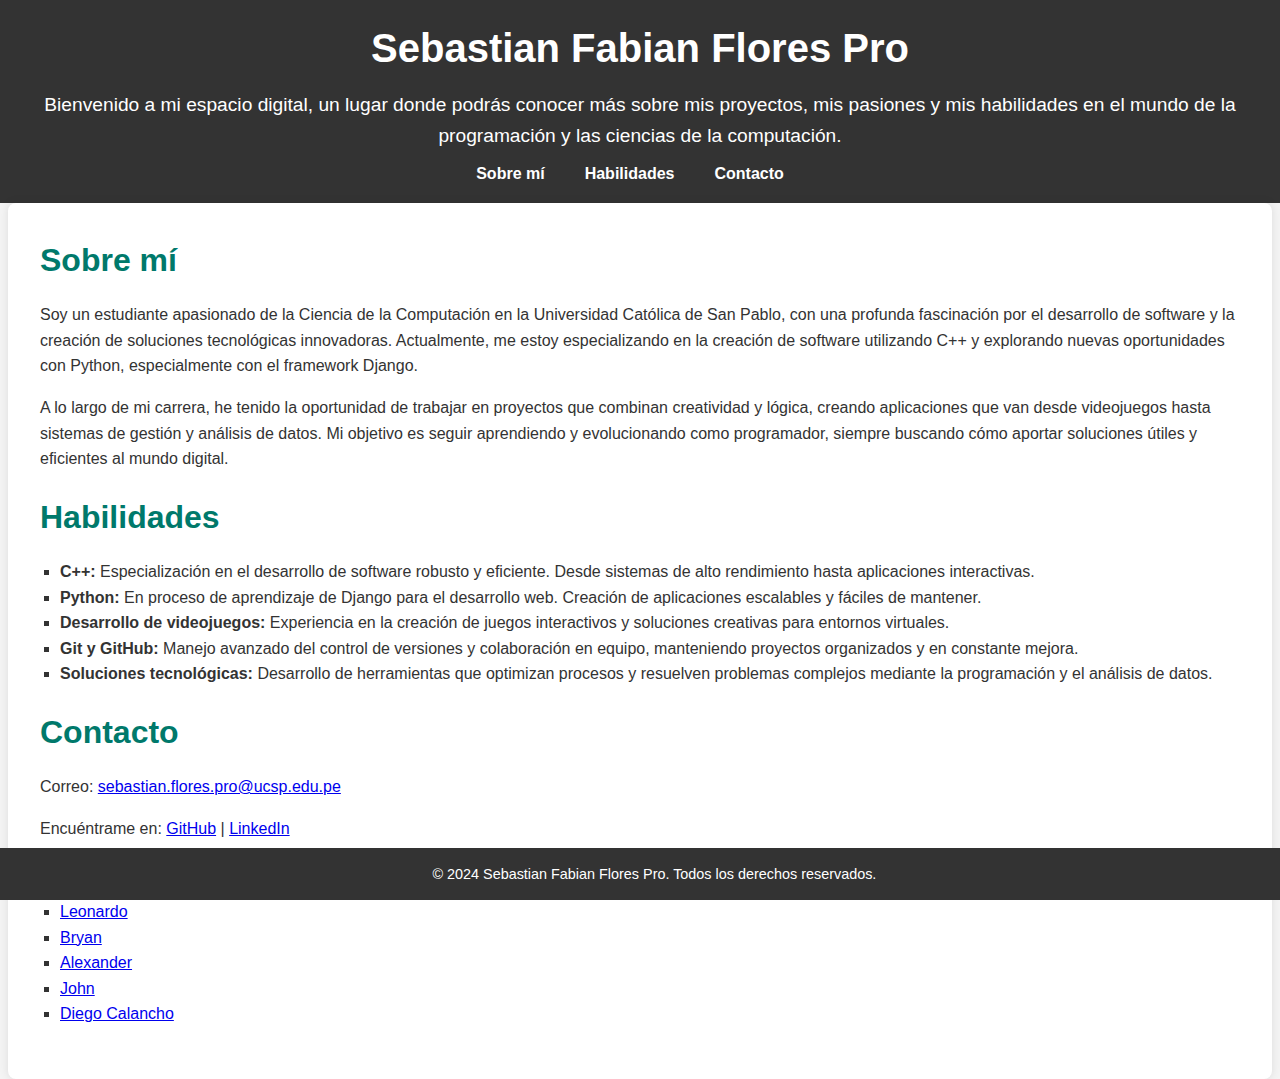
<file: index.html>
<!DOCTYPE html>
<html lang="es">
<head>
    <meta charset="UTF-8">
    <meta name="viewport" content="width=device-width, initial-scale=1.0">
    <meta name="description" content="Página web oficial y portafolio de Sebastian Fabian Flores Pro. Estudiante de Ciencias de la Computación especializado en C#, desarrollo de videojuegos y soluciones tecnológicas.">
    <meta name="keywords" content="Página web, portafolio ciencias de la computación, C#, videojuegos, desarrollo de software, programación avanzada, Django, C++">
    <meta name="author" content="Sebastian Fabian Flores Pro">
    <meta property="og:title" content="Sebastian Fabian Flores Pro - Página web">
    <meta property="og:description" content="Explora mi portafolio y página web personal para conocer mis proyectos y habilidades en ciencias de la computación.">
    <meta property="og:url" content="https://github.com/SebastianFloresPro/sebastianflorespro.github.io.git">
    <meta name="google-site-verification" content="vtmBR5ZVSwGOQoc2OSnJFuq5gu5A9vk2PTR0C0BiVWA" />
    <meta name="google-site-verification" content="PYM8S-gTZR3HDFTxw6HPd94KBX3-w_BUHleXqcy5RDg" />
    <title>Sebastian Fabian Flores Pro - Página web</title>
    <link rel="stylesheet" href="styles.css">
    <script type="application/ld+json">
        {
            "@context": "https://schema.org",
            "@type": "Person",
            "name": "Sebastian Fabian Flores Pro",
            "url": "https://github.com/SebastianFloresPro/sebastianflorespro.github.io.git",
            "sameAs": [
                "https://github.com/SebastianFloresPro",
                "https://pe.linkedin.com/in/sebastian-flores-pro-6a813b326"
            ],
            "description": "Página web oficial y portafolio de Sebastian Fabian Flores Pro, estudiante de Ciencias de la Computación especializado en desarrollo de videojuegos con C# y soluciones tecnológicas."
        }
    </script>
    <style>
        body {
            font-family: Arial, sans-serif;
            line-height: 1.6;
            margin: 0;
            padding: 0;
            background-color: #f4f4f4;
            color: #333;
        }
        header {
            background: #333;
            color: #fff;
            text-align: center;
            padding: 1em 0;
        }
        header h1 {
            margin: 0;
            font-size: 2.5em;
        }
        nav ul {
            list-style: none;
            padding: 0;
            margin: 0;
        }
        nav ul li {
            display: inline;
            margin-right: 20px;
        }
        nav ul li a {
            color: #fff;
            text-decoration: none;
        }
        main {
            padding: 2em;
            max-width: 1200px;
            margin: auto;
            background-color: white;
            border-radius: 8px;
            box-shadow: 0 0 10px rgba(0, 0, 0, 0.1);
        }
        h2 {
            color: #333;
            font-size: 2em;
            margin-top: 0;
        }
        ul {
            padding-left: 20px;
        }
        footer {
            text-align: center;
            padding: 1em;
            background: #333;
            color: #fff;
            position: fixed;
            bottom: 0;
            width: 100%;
        }
        footer p {
            margin: 0;
        }
    </style>
</head>
<body>
    <header>
        <h1>Sebastian Fabian Flores Pro</h1>
        <p>Bienvenido a mi espacio digital, un lugar donde podrás conocer más sobre mis proyectos, mis pasiones y mis habilidades en el mundo de la programación y las ciencias de la computación.</p>
        <nav>
            <ul>
                <li><a href="#sobre-mi">Sobre mí</a></li>
                <li><a href="#habilidades">Habilidades</a></li>
                <li><a href="#contacto">Contacto</a></li>
            </ul>
        </nav>
    </header>

    <main>
        <section id="sobre-mi">
            <h2>Sobre mí</h2>
            <p>Soy un estudiante apasionado de la Ciencia de la Computación en la Universidad Católica de San Pablo, con una profunda fascinación por el desarrollo de software y la creación de soluciones tecnológicas innovadoras. Actualmente, me estoy especializando en la creación de software utilizando C++ y explorando nuevas oportunidades con Python, especialmente con el framework Django.</p>
            <p>A lo largo de mi carrera, he tenido la oportunidad de trabajar en proyectos que combinan creatividad y lógica, creando aplicaciones que van desde videojuegos hasta sistemas de gestión y análisis de datos. Mi objetivo es seguir aprendiendo y evolucionando como programador, siempre buscando cómo aportar soluciones útiles y eficientes al mundo digital.</p>
        </section>

        <section id="habilidades">
            <h2>Habilidades</h2>
            <ul>
                <li><strong>C++:</strong> Especialización en el desarrollo de software robusto y eficiente. Desde sistemas de alto rendimiento hasta aplicaciones interactivas.</li>
                <li><strong>Python:</strong> En proceso de aprendizaje de Django para el desarrollo web. Creación de aplicaciones escalables y fáciles de mantener.</li>
                <li><strong>Desarrollo de videojuegos:</strong> Experiencia en la creación de juegos interactivos y soluciones creativas para entornos virtuales.</li>
                <li><strong>Git y GitHub:</strong> Manejo avanzado del control de versiones y colaboración en equipo, manteniendo proyectos organizados y en constante mejora.</li>
                <li><strong>Soluciones tecnológicas:</strong> Desarrollo de herramientas que optimizan procesos y resuelven problemas complejos mediante la programación y el análisis de datos.</li>
            </ul>
        </section>

        <section id="contacto">
            <h2>Contacto</h2>
            <p>Correo: <a href="mailto:sebastian.flores.pro@ucsp.edu.pe">sebastian.flores.pro@ucsp.edu.pe</a></p>
            <p>Encuéntrame en: <a href="https://github.com/SebastianFloresPro/sebastianflorespro.github.io.git" target="_blank" rel="noopener noreferrer">GitHub</a> | <a href="https://pe.linkedin.com/in/sebastian-flores-pro-6a813b326" target="_blank" rel="noopener noreferrer">LinkedIn</a></p>
            <p>Visita los sitios web de mis compañeros:</p>
            <ul>
                <li><a href="https://leonardoloayza.github.io/" target="_blank" rel="noopener noreferrer">Leonardo</a></li>
                <li><a href="https://lolofer321.github.io/Bryan-Leopoldo-Huanatico-Mamani.github.io/" target="_blank" rel="noopener noreferrer">Bryan</a></li>
                <li><a href="https://a13xanderplatz.neocities.org/" target="_blank" rel="noopener noreferrer">Alexander</a></li>
                <li><a href="https://jhzair.github.io/Epic_Blog/" target="_blank" rel="noopener noreferrer">John</a></li>
                <li><a href="https://diegocalancho.github.io/" target="_blank" rel="noopener noreferrer">Diego Calancho</a></li>
            </ul>
        </section>
    </main>

    <footer>
        <p>&copy; 2024 Sebastian Fabian Flores Pro. Todos los derechos reservados.</p>
    </footer>
</body>
</html>
</file>
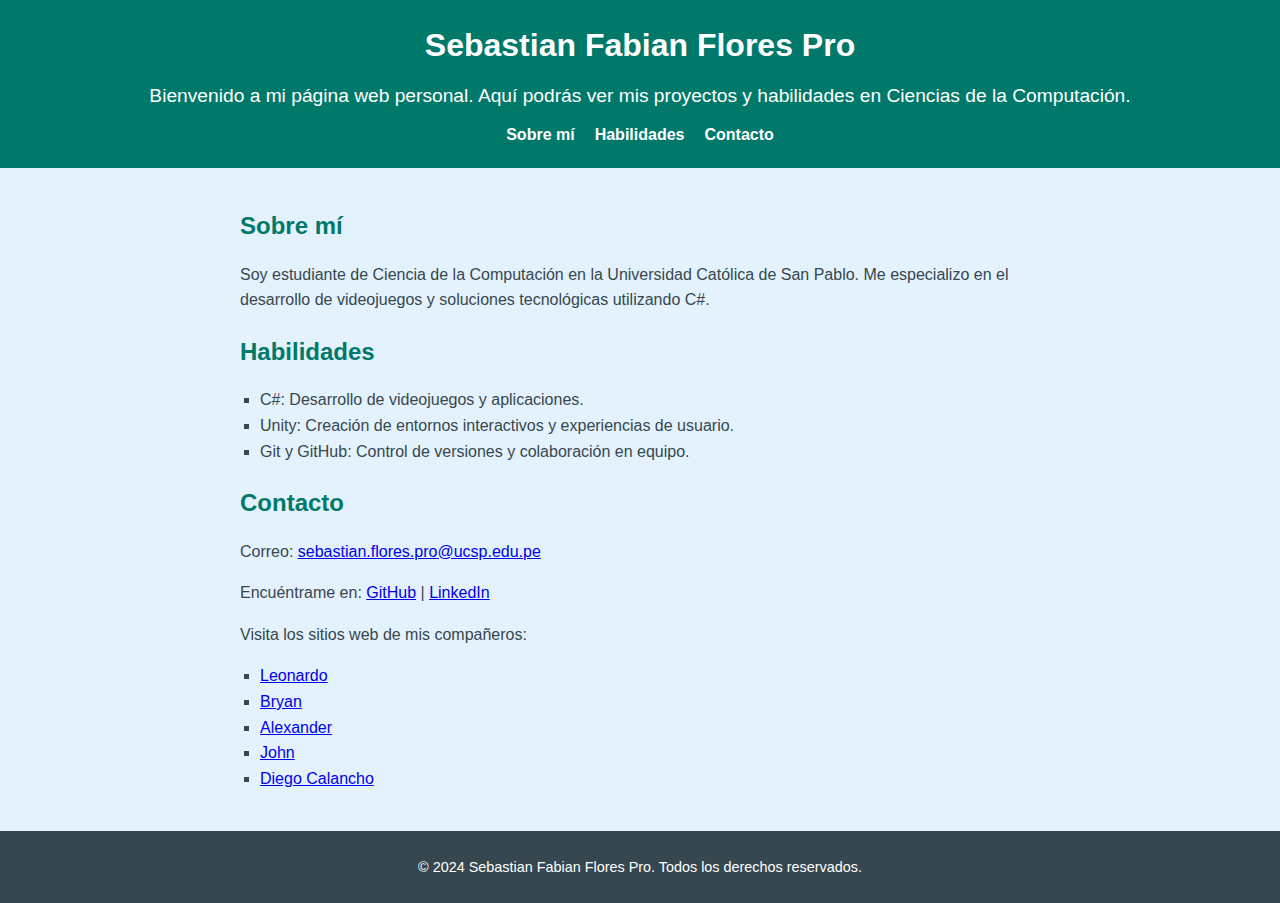
<file: sebas.html>
<!DOCTYPE html>
<html lang="es">
<head>
    <meta charset="UTF-8">
    <meta name="viewport" content="width=device-width, initial-scale=1.0">
    <meta name="description" content="Página web oficial y portafolio de Sebastian Fabian Flores Pro. Estudiante de Ciencias de la Computación especializado en C#, desarrollo de videojuegos y soluciones tecnológicas.">
    <meta name="keywords" content="Página web, portafolio ciencias de la computación, C#, videojuegos, desarrollo de software">
    <meta name="author" content="Sebastian Fabian Flores Pro">
    <meta property="og:title" content="Sebastian Fabian Flores Pro - Página web">
    <meta property="og:description" content="Explora mi portafolio y página web personal para conocer mis proyectos y habilidades en ciencias de la computación.">
    <meta property="og:url" content="https://github.com/SebastianFloresPro/sebastianflorespro.github.io.git">
    <meta name="google-site-verification" content="vtmBR5ZVSwGOQoc2OSnJFuq5gu5A9vk2PTR0C0BiVWA" />
    <title>Sebastian Fabian Flores Pro - Página web</title>
    <link rel="stylesheet" href="styles.css">
    <script type="application/ld+json">
        {
            "@context": "https://schema.org",
            "@type": "Person",
            "name": "Sebastian Fabian Flores Pro",
            "url": "https://github.com/SebastianFloresPro/sebastianflorespro.github.io.git",
            "sameAs": [
                "https://github.com/SebastianFloresPro",
                "https://pe.linkedin.com/in/sebastian-flores-pro-6a813b326"
            ],
            "description": "Página web oficial y portafolio de Sebastian Fabian Flores Pro, estudiante de Ciencias de la Computación especializado en desarrollo de videojuegos con C#."
        }
    </script>
</head>
<body>
    <header>
        <h1>Sebastian Fabian Flores Pro</h1>
        <p>Bienvenido a mi página web personal. Aquí podrás ver mis proyectos y habilidades en Ciencias de la Computación.</p>
        <nav>
            <ul>
                <li><a href="#sobre-mi">Sobre mí</a></li>
                <li><a href="#habilidades">Habilidades</a></li>
                <li><a href="#contacto">Contacto</a></li>
            </ul>
        </nav>
    </header>

    <main>
        <section id="sobre-mi">
            <h2>Sobre mí</h2>
            <p>Soy estudiante de Ciencia de la Computación en la Universidad Católica de San Pablo. Me especializo en el desarrollo de videojuegos y soluciones tecnológicas utilizando C#.</p>
        </section>

        <section id="habilidades">
            <h2>Habilidades</h2>
            <ul>
                <li>C#: Desarrollo de videojuegos y aplicaciones.</li>
                <li>Unity: Creación de entornos interactivos y experiencias de usuario.</li>
                <li>Git y GitHub: Control de versiones y colaboración en equipo.</li>
            </ul>
        </section>

        <section id="contacto">
            <h2>Contacto</h2>
            <p>Correo: <a href="mailto:sebastian.flores.pro@ucsp.edu.pe">sebastian.flores.pro@ucsp.edu.pe</a></p>
            <p>Encuéntrame en: <a href="https://github.com/SebastianFloresPro/sebastianflorespro.github.io.git" target="_blank" rel="noopener noreferrer">GitHub</a> | <a href="https://pe.linkedin.com/in/sebastian-flores-pro-6a813b326" target="_blank" rel="noopener noreferrer">LinkedIn</a></p>
            <p>Visita los sitios web de mis compañeros:</p>
            <ul>
                <li><a href="https://leonardoloayza.github.io/" target="_blank" rel="noopener noreferrer">Leonardo</a></li>
                <li><a href="https://lolofer321.github.io/Bryan-Leopoldo-Huanatico-Mamani.github.io/" target="_blank" rel="noopener noreferrer">Bryan</a></li>
                <li><a href="https://a13xanderplatz.neocities.org/" target="_blank" rel="noopener noreferrer">Alexander</a></li>
                <li><a href="https://jhzair.github.io/Epic_Blog/" target="_blank" rel="noopener noreferrer">John</a></li>
                <li><a href="https://diegocalancho.github.io/" target="_blank" rel="noopener noreferrer">Diego Calancho</a></li>
            </ul>
        </section>
    </main>

    <footer>
        <p>&copy; 2024 Sebastian Fabian Flores Pro. Todos los derechos reservados.</p>
    </footer>
</body>
</html>
</file>
<file: styles.css>
/* Global Styles */
body {
    font-family: Arial, sans-serif;
    margin: 0;
    padding: 0;
    line-height: 1.6;
    background-color: #e3f2fd; /* Azul claro */
    color: #37474f; /* Gris oscuro */
}

header {
    background-color: #00796b; /* Verde oscuro */
    color: white;
    padding: 20px;
    text-align: center;
}

header h1 {
    margin: 0;
    font-size: 2rem;
}

header p {
    margin: 10px 0;
    font-size: 1.2rem;
}

nav ul {
    list-style: none;
    padding: 0;
    display: flex;
    justify-content: center;
    gap: 20px;
    margin: 10px 0 0;
}

nav ul li {
    display: inline;
}

nav ul li a {
    text-decoration: none;
    color: white;
    font-weight: bold;
}

nav ul li a:hover {
    text-decoration: underline;
    color: #80cbc4; /* Verde claro */
}

main {
    padding: 20px;
    max-width: 800px;
    margin: 0 auto;
}

section {
    margin-bottom: 20px;
}

section h2 {
    color: #00796b; /* Verde oscuro */
    margin-bottom: 10px;
}

ul {
    list-style-type: square;
    padding-left: 20px;
}

footer {
    text-align: center;
    padding: 10px;
    background-color: #37474f; /* Gris oscuro */
    color: white;
    font-size: 0.9rem;
}

footer a {
    color: #00796b; /* Verde oscuro */
    text-decoration: none;
}

footer a:hover {
    text-decoration: underline;
}
</file>
